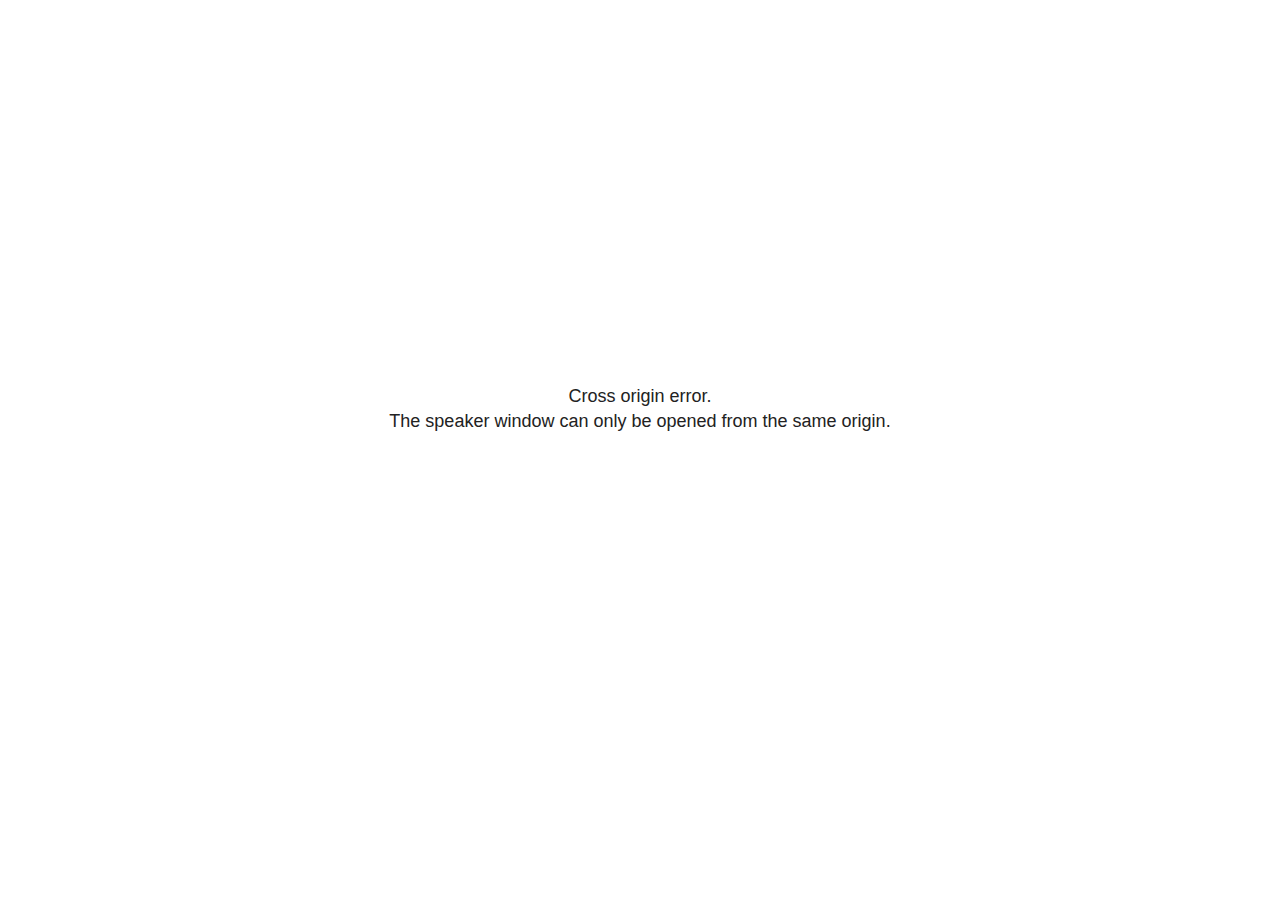
<file: Presentation/presentation_files/libs/revealjs/plugin/notes/speaker-view.html>
<!--
	NOTE: You need to build the notes plugin after making changes to this file.
-->
<html lang="en">
	<head>
		<meta charset="utf-8">

		<title>reveal.js - Speaker View</title>

		<style>
			body {
				font-family: Helvetica;
				font-size: 18px;
			}

			#current-slide,
			#upcoming-slide,
			#speaker-controls {
				padding: 6px;
				box-sizing: border-box;
				-moz-box-sizing: border-box;
			}

			#current-slide iframe,
			#upcoming-slide iframe {
				width: 100%;
				height: 100%;
				border: 1px solid #ddd;
			}

			#current-slide .label,
			#upcoming-slide .label {
				position: absolute;
				top: 10px;
				left: 10px;
				z-index: 2;
			}

			#connection-status {
				position: absolute;
				top: 0;
				left: 0;
				width: 100%;
				height: 100%;
				z-index: 20;
				padding: 30% 20% 20% 20%;
				font-size: 18px;
				color: #222;
				background: #fff;
				text-align: center;
				box-sizing: border-box;
				line-height: 1.4;
			}

			.overlay-element {
				height: 34px;
				line-height: 34px;
				padding: 0 10px;
				text-shadow: none;
				background: rgba( 220, 220, 220, 0.8 );
				color: #222;
				font-size: 14px;
			}

			.overlay-element.interactive:hover {
				background: rgba( 220, 220, 220, 1 );
			}

			#current-slide {
				position: absolute;
				width: 60%;
				height: 100%;
				top: 0;
				left: 0;
				padding-right: 0;
			}

			#upcoming-slide {
				position: absolute;
				width: 40%;
				height: 40%;
				right: 0;
				top: 0;
			}

			/* Speaker controls */
			#speaker-controls {
				position: absolute;
				top: 40%;
				right: 0;
				width: 40%;
				height: 60%;
				overflow: auto;
				font-size: 18px;
			}

				.speaker-controls-time.hidden,
				.speaker-controls-notes.hidden {
					display: none;
				}

				.speaker-controls-time .label,
				.speaker-controls-pace .label,
				.speaker-controls-notes .label {
					text-transform: uppercase;
					font-weight: normal;
					font-size: 0.66em;
					color: #666;
					margin: 0;
				}

				.speaker-controls-time, .speaker-controls-pace {
					border-bottom: 1px solid rgba( 200, 200, 200, 0.5 );
					margin-bottom: 10px;
					padding: 10px 16px;
					padding-bottom: 20px;
					cursor: pointer;
				}

				.speaker-controls-time .reset-button {
					opacity: 0;
					float: right;
					color: #666;
					text-decoration: none;
				}
				.speaker-controls-time:hover .reset-button {
					opacity: 1;
				}

				.speaker-controls-time .timer,
				.speaker-controls-time .clock {
					width: 50%;
				}

				.speaker-controls-time .timer,
				.speaker-controls-time .clock,
				.speaker-controls-time .pacing .hours-value,
				.speaker-controls-time .pacing .minutes-value,
				.speaker-controls-time .pacing .seconds-value {
					font-size: 1.9em;
				}

				.speaker-controls-time .timer {
					float: left;
				}

				.speaker-controls-time .clock {
					float: right;
					text-align: right;
				}

				.speaker-controls-time span.mute {
					opacity: 0.3;
				}

				.speaker-controls-time .pacing-title {
					margin-top: 5px;
				}

				.speaker-controls-time .pacing.ahead {
					color: blue;
				}

				.speaker-controls-time .pacing.on-track {
					color: green;
				}

				.speaker-controls-time .pacing.behind {
					color: red;
				}

				.speaker-controls-notes {
					padding: 10px 16px;
				}

				.speaker-controls-notes .value {
					margin-top: 5px;
					line-height: 1.4;
					font-size: 1.2em;
				}

			/* Layout selector */
			#speaker-layout {
				position: absolute;
				top: 10px;
				right: 10px;
				color: #222;
				z-index: 10;
			}
				#speaker-layout select {
					position: absolute;
					width: 100%;
					height: 100%;
					top: 0;
					left: 0;
					border: 0;
					box-shadow: 0;
					cursor: pointer;
					opacity: 0;

					font-size: 1em;
					background-color: transparent;

					-moz-appearance: none;
					-webkit-appearance: none;
					-webkit-tap-highlight-color: rgba(0, 0, 0, 0);
				}

				#speaker-layout select:focus {
					outline: none;
					box-shadow: none;
				}

			.clear {
				clear: both;
			}

			/* Speaker layout: Wide */
			body[data-speaker-layout="wide"] #current-slide,
			body[data-speaker-layout="wide"] #upcoming-slide {
				width: 50%;
				height: 45%;
				padding: 6px;
			}

			body[data-speaker-layout="wide"] #current-slide {
				top: 0;
				left: 0;
			}

			body[data-speaker-layout="wide"] #upcoming-slide {
				top: 0;
				left: 50%;
			}

			body[data-speaker-layout="wide"] #speaker-controls {
				top: 45%;
				left: 0;
				width: 100%;
				height: 50%;
				font-size: 1.25em;
			}

			/* Speaker layout: Tall */
			body[data-speaker-layout="tall"] #current-slide,
			body[data-speaker-layout="tall"] #upcoming-slide {
				width: 45%;
				height: 50%;
				padding: 6px;
			}

			body[data-speaker-layout="tall"] #current-slide {
				top: 0;
				left: 0;
			}

			body[data-speaker-layout="tall"] #upcoming-slide {
				top: 50%;
				left: 0;
			}

			body[data-speaker-layout="tall"] #speaker-controls {
				padding-top: 40px;
				top: 0;
				left: 45%;
				width: 55%;
				height: 100%;
				font-size: 1.25em;
			}

			/* Speaker layout: Notes only */
			body[data-speaker-layout="notes-only"] #current-slide,
			body[data-speaker-layout="notes-only"] #upcoming-slide {
				display: none;
			}

			body[data-speaker-layout="notes-only"] #speaker-controls {
				padding-top: 40px;
				top: 0;
				left: 0;
				width: 100%;
				height: 100%;
				font-size: 1.25em;
			}

			@media screen and (max-width: 1080px) {
				body[data-speaker-layout="default"] #speaker-controls {
					font-size: 16px;
				}
			}

			@media screen and (max-width: 900px) {
				body[data-speaker-layout="default"] #speaker-controls {
					font-size: 14px;
				}
			}

			@media screen and (max-width: 800px) {
				body[data-speaker-layout="default"] #speaker-controls {
					font-size: 12px;
				}
			}

		</style>
	</head>

	<body>

		<div id="connection-status">Loading speaker view...</div>

		<div id="current-slide"></div>
		<div id="upcoming-slide"><span class="overlay-element label">Upcoming</span></div>
		<div id="speaker-controls">
			<div class="speaker-controls-time">
				<h4 class="label">Time <span class="reset-button">Click to Reset</span></h4>
				<div class="clock">
					<span class="clock-value">0:00 AM</span>
				</div>
				<div class="timer">
					<span class="hours-value">00</span><span class="minutes-value">:00</span><span class="seconds-value">:00</span>
				</div>
				<div class="clear"></div>

				<h4 class="label pacing-title" style="display: none">Pacing – Time to finish current slide</h4>
				<div class="pacing" style="display: none">
					<span class="hours-value">00</span><span class="minutes-value">:00</span><span class="seconds-value">:00</span>
				</div>
			</div>

			<div class="speaker-controls-notes hidden">
				<h4 class="label">Notes</h4>
				<div class="value"></div>
			</div>
		</div>
		<div id="speaker-layout" class="overlay-element interactive">
			<span class="speaker-layout-label"></span>
			<select class="speaker-layout-dropdown"></select>
		</div>

		<script>

			(function() {

				var notes,
					notesValue,
					currentState,
					currentSlide,
					upcomingSlide,
					layoutLabel,
					layoutDropdown,
					pendingCalls = {},
					lastRevealApiCallId = 0,
					connected = false

				var connectionStatus = document.querySelector( '#connection-status' );

				var SPEAKER_LAYOUTS = {
					'default': 'Default',
					'wide': 'Wide',
					'tall': 'Tall',
					'notes-only': 'Notes only'
				};

				setupLayout();

				let openerOrigin;

				try {
					openerOrigin = window.opener.location.origin;
				}
				catch ( error ) { console.warn( error ) }

				// In order to prevent XSS, the speaker view will only run if its
				// opener has the same origin as itself
				if( window.location.origin !== openerOrigin ) {
					connectionStatus.innerHTML = 'Cross origin error.<br>The speaker window can only be opened from the same origin.';
					return;
				}

				var connectionTimeout = setTimeout( function() {
					connectionStatus.innerHTML = 'Error connecting to main window.<br>Please try closing and reopening the speaker view.';
				}, 5000 );

				window.addEventListener( 'message', function( event ) {

					// Validate the origin of all messages to avoid parsing messages
					// that aren't meant for us. Ignore when running off file:// so
					// that the speaker view continues to work without a web server.
					if( window.location.origin !== event.origin && window.location.origin !== 'file://' ) {
						return
					}

					clearTimeout( connectionTimeout );
					connectionStatus.style.display = 'none';

					var data = JSON.parse( event.data );

					// The overview mode is only useful to the reveal.js instance
					// where navigation occurs so we don't sync it
					if( data.state ) delete data.state.overview;

					// Messages sent by the notes plugin inside of the main window
					if( data && data.namespace === 'reveal-notes' ) {
						if( data.type === 'connect' ) {
							handleConnectMessage( data );
						}
						else if( data.type === 'state' ) {
							handleStateMessage( data );
						}
						else if( data.type === 'return' ) {
							pendingCalls[data.callId](data.result);
							delete pendingCalls[data.callId];
						}
					}
					// Messages sent by the reveal.js inside of the current slide preview
					else if( data && data.namespace === 'reveal' ) {
						if( /ready/.test( data.eventName ) ) {
							// Send a message back to notify that the handshake is complete
							window.opener.postMessage( JSON.stringify({ namespace: 'reveal-notes', type: 'connected'} ), '*' );
						}
						else if( /slidechanged|fragmentshown|fragmenthidden|paused|resumed/.test( data.eventName ) && currentState !== JSON.stringify( data.state ) ) {

							dispatchStateToMainWindow( data.state );

						}
					}

				} );

				/**
				 * Updates the presentation in the main window to match the state
				 * of the presentation in the notes window.
				 */
				const dispatchStateToMainWindow = debounce(( state ) => {
					window.opener.postMessage( JSON.stringify({ method: 'setState', args: [ state ]} ), '*' );
				}, 500);

				/**
				 * Asynchronously calls the Reveal.js API of the main frame.
				 */
				function callRevealApi( methodName, methodArguments, callback ) {

					var callId = ++lastRevealApiCallId;
					pendingCalls[callId] = callback;
					window.opener.postMessage( JSON.stringify( {
						namespace: 'reveal-notes',
						type: 'call',
						callId: callId,
						methodName: methodName,
						arguments: methodArguments
					} ), '*' );

				}

				/**
				 * Called when the main window is trying to establish a
				 * connection.
				 */
				function handleConnectMessage( data ) {

					if( connected === false ) {
						connected = true;

						setupIframes( data );
						setupKeyboard();
						setupNotes();
						setupTimer();
						setupHeartbeat();
					}

				}

				/**
				 * Called when the main window sends an updated state.
				 */
				function handleStateMessage( data ) {

					// Store the most recently set state to avoid circular loops
					// applying the same state
					currentState = JSON.stringify( data.state );

					// No need for updating the notes in case of fragment changes
					if ( data.notes ) {
						notes.classList.remove( 'hidden' );
						notesValue.style.whiteSpace = data.whitespace;
						if( data.markdown ) {
							notesValue.innerHTML = marked( data.notes );
						}
						else {
							notesValue.innerHTML = data.notes;
						}
					}
					else {
						notes.classList.add( 'hidden' );
					}

					// Update the note slides
					currentSlide.contentWindow.postMessage( JSON.stringify({ method: 'setState', args: [ data.state ] }), '*' );
					upcomingSlide.contentWindow.postMessage( JSON.stringify({ method: 'setState', args: [ data.state ] }), '*' );
					upcomingSlide.contentWindow.postMessage( JSON.stringify({ method: 'next' }), '*' );

				}

				// Limit to max one state update per X ms
				handleStateMessage = debounce( handleStateMessage, 200 );

				/**
				 * Forward keyboard events to the current slide window.
				 * This enables keyboard events to work even if focus
				 * isn't set on the current slide iframe.
				 *
				 * Block F5 default handling, it reloads and disconnects
				 * the speaker notes window.
				 */
				function setupKeyboard() {

					document.addEventListener( 'keydown', function( event ) {
						if( event.keyCode === 116 || ( event.metaKey && event.keyCode === 82 ) ) {
							event.preventDefault();
							return false;
						}
						currentSlide.contentWindow.postMessage( JSON.stringify({ method: 'triggerKey', args: [ event.keyCode ] }), '*' );
					} );

				}

				/**
				 * Creates the preview iframes.
				 */
				function setupIframes( data ) {

					var params = [
						'receiver',
						'progress=false',
						'history=false',
						'transition=none',
						'autoSlide=0',
						'backgroundTransition=none'
					].join( '&' );

					var urlSeparator = /\?/.test(data.url) ? '&' : '?';
					var hash = '#/' + data.state.indexh + '/' + data.state.indexv;
					var currentURL = data.url + urlSeparator + params + '&scrollActivationWidth=false&postMessageEvents=true' + hash;
					var upcomingURL = data.url + urlSeparator + params + '&scrollActivationWidth=false&controls=false' + hash;

					currentSlide = document.createElement( 'iframe' );
					currentSlide.setAttribute( 'width', 1280 );
					currentSlide.setAttribute( 'height', 1024 );
					currentSlide.setAttribute( 'src', currentURL );
					document.querySelector( '#current-slide' ).appendChild( currentSlide );

					upcomingSlide = document.createElement( 'iframe' );
					upcomingSlide.setAttribute( 'width', 640 );
					upcomingSlide.setAttribute( 'height', 512 );
					upcomingSlide.setAttribute( 'src', upcomingURL );
					document.querySelector( '#upcoming-slide' ).appendChild( upcomingSlide );

				}

				/**
				 * Setup the notes UI.
				 */
				function setupNotes() {

					notes = document.querySelector( '.speaker-controls-notes' );
					notesValue = document.querySelector( '.speaker-controls-notes .value' );

				}

				/**
				 * We send out a heartbeat at all times to ensure we can
				 * reconnect with the main presentation window after reloads.
				 */
				function setupHeartbeat() {

					setInterval( () => {
						window.opener.postMessage( JSON.stringify({ namespace: 'reveal-notes', type: 'heartbeat'} ), '*' );
					}, 1000 );

				}

				function getTimings( callback ) {

					callRevealApi( 'getSlidesAttributes', [], function ( slideAttributes ) {
						callRevealApi( 'getConfig', [], function ( config ) {
							var totalTime = config.totalTime;
							var minTimePerSlide = config.minimumTimePerSlide || 0;
							var defaultTiming = config.defaultTiming;
							if ((defaultTiming == null) && (totalTime == null)) {
								callback(null);
								return;
							}
							// Setting totalTime overrides defaultTiming
							if (totalTime) {
								defaultTiming = 0;
							}
							var timings = [];
							for ( var i in slideAttributes ) {
								var slide = slideAttributes[ i ];
								var timing = defaultTiming;
								if( slide.hasOwnProperty( 'data-timing' )) {
									var t = slide[ 'data-timing' ];
									timing = parseInt(t);
									if( isNaN(timing) ) {
										console.warn("Could not parse timing '" + t + "' of slide " + i + "; using default of " + defaultTiming);
										timing = defaultTiming;
									}
								}
								timings.push(timing);
							}
							if ( totalTime ) {
								// After we've allocated time to individual slides, we summarize it and
								// subtract it from the total time
								var remainingTime = totalTime - timings.reduce( function(a, b) { return a + b; }, 0 );
								// The remaining time is divided by the number of slides that have 0 seconds
								// allocated at the moment, giving the average time-per-slide on the remaining slides
								var remainingSlides = (timings.filter( function(x) { return x == 0 }) ).length
								var timePerSlide = Math.round( remainingTime / remainingSlides, 0 )
								// And now we replace every zero-value timing with that average
								timings = timings.map( function(x) { return (x==0 ? timePerSlide : x) } );
							}
							var slidesUnderMinimum = timings.filter( function(x) { return (x < minTimePerSlide) } ).length
							if ( slidesUnderMinimum ) {
								message = "The pacing time for " + slidesUnderMinimum + " slide(s) is under the configured minimum of " + minTimePerSlide + " seconds. Check the data-timing attribute on individual slides, or consider increasing the totalTime or minimumTimePerSlide configuration options (or removing some slides).";
								alert(message);
							}
							callback( timings );
						} );
					} );

				}

				/**
				 * Return the number of seconds allocated for presenting
				 * all slides up to and including this one.
				 */
				function getTimeAllocated( timings, callback ) {

					callRevealApi( 'getSlidePastCount', [], function ( currentSlide ) {
						var allocated = 0;
						for (var i in timings.slice(0, currentSlide + 1)) {
							allocated += timings[i];
						}
						callback( allocated );
					} );

				}

				/**
				 * Create the timer and clock and start updating them
				 * at an interval.
				 */
				function setupTimer() {

					var start = new Date(),
					timeEl = document.querySelector( '.speaker-controls-time' ),
					clockEl = timeEl.querySelector( '.clock-value' ),
					hoursEl = timeEl.querySelector( '.hours-value' ),
					minutesEl = timeEl.querySelector( '.minutes-value' ),
					secondsEl = timeEl.querySelector( '.seconds-value' ),
					pacingTitleEl = timeEl.querySelector( '.pacing-title' ),
					pacingEl = timeEl.querySelector( '.pacing' ),
					pacingHoursEl = pacingEl.querySelector( '.hours-value' ),
					pacingMinutesEl = pacingEl.querySelector( '.minutes-value' ),
					pacingSecondsEl = pacingEl.querySelector( '.seconds-value' );

					var timings = null;
					getTimings( function ( _timings ) {

						timings = _timings;
						if (_timings !== null) {
							pacingTitleEl.style.removeProperty('display');
							pacingEl.style.removeProperty('display');
						}

						// Update once directly
						_updateTimer();

						// Then update every second
						setInterval( _updateTimer, 1000 );

					} );


					function _resetTimer() {

						if (timings == null) {
							start = new Date();
							_updateTimer();
						}
						else {
							// Reset timer to beginning of current slide
							getTimeAllocated( timings, function ( slideEndTimingSeconds ) {
								var slideEndTiming = slideEndTimingSeconds * 1000;
								callRevealApi( 'getSlidePastCount', [], function ( currentSlide ) {
									var currentSlideTiming = timings[currentSlide] * 1000;
									var previousSlidesTiming = slideEndTiming - currentSlideTiming;
									var now = new Date();
									start = new Date(now.getTime() - previousSlidesTiming);
									_updateTimer();
								} );
							} );
						}

					}

					timeEl.addEventListener( 'click', function() {
						_resetTimer();
						return false;
					} );

					function _displayTime( hrEl, minEl, secEl, time) {

						var sign = Math.sign(time) == -1 ? "-" : "";
						time = Math.abs(Math.round(time / 1000));
						var seconds = time % 60;
						var minutes = Math.floor( time / 60 ) % 60 ;
						var hours = Math.floor( time / ( 60 * 60 )) ;
						hrEl.innerHTML = sign + zeroPadInteger( hours );
						if (hours == 0) {
							hrEl.classList.add( 'mute' );
						}
						else {
							hrEl.classList.remove( 'mute' );
						}
						minEl.innerHTML = ':' + zeroPadInteger( minutes );
						if (hours == 0 && minutes == 0) {
							minEl.classList.add( 'mute' );
						}
						else {
							minEl.classList.remove( 'mute' );
						}
						secEl.innerHTML = ':' + zeroPadInteger( seconds );
					}

					function _updateTimer() {

						var diff, hours, minutes, seconds,
						now = new Date();

						diff = now.getTime() - start.getTime();

						clockEl.innerHTML = now.toLocaleTimeString( 'en-US', { hour12: true, hour: '2-digit', minute:'2-digit' } );
						_displayTime( hoursEl, minutesEl, secondsEl, diff );
						if (timings !== null) {
							_updatePacing(diff);
						}

					}

					function _updatePacing(diff) {

						getTimeAllocated( timings, function ( slideEndTimingSeconds ) {
							var slideEndTiming = slideEndTimingSeconds * 1000;

							callRevealApi( 'getSlidePastCount', [], function ( currentSlide ) {
								var currentSlideTiming = timings[currentSlide] * 1000;
								var timeLeftCurrentSlide = slideEndTiming - diff;
								if (timeLeftCurrentSlide < 0) {
									pacingEl.className = 'pacing behind';
								}
								else if (timeLeftCurrentSlide < currentSlideTiming) {
									pacingEl.className = 'pacing on-track';
								}
								else {
									pacingEl.className = 'pacing ahead';
								}
								_displayTime( pacingHoursEl, pacingMinutesEl, pacingSecondsEl, timeLeftCurrentSlide );
							} );
						} );
					}

				}

				/**
				 * Sets up the speaker view layout and layout selector.
				 */
				function setupLayout() {

					layoutDropdown = document.querySelector( '.speaker-layout-dropdown' );
					layoutLabel = document.querySelector( '.speaker-layout-label' );

					// Render the list of available layouts
					for( var id in SPEAKER_LAYOUTS ) {
						var option = document.createElement( 'option' );
						option.setAttribute( 'value', id );
						option.textContent = SPEAKER_LAYOUTS[ id ];
						layoutDropdown.appendChild( option );
					}

					// Monitor the dropdown for changes
					layoutDropdown.addEventListener( 'change', function( event ) {

						setLayout( layoutDropdown.value );

					}, false );

					// Restore any currently persisted layout
					setLayout( getLayout() );

				}

				/**
				 * Sets a new speaker view layout. The layout is persisted
				 * in local storage.
				 */
				function setLayout( value ) {

					var title = SPEAKER_LAYOUTS[ value ];

					layoutLabel.innerHTML = 'Layout' + ( title ? ( ': ' + title ) : '' );
					layoutDropdown.value = value;

					document.body.setAttribute( 'data-speaker-layout', value );

					// Persist locally
					if( supportsLocalStorage() ) {
						window.localStorage.setItem( 'reveal-speaker-layout', value );
					}

				}

				/**
				 * Returns the ID of the most recently set speaker layout
				 * or our default layout if none has been set.
				 */
				function getLayout() {

					if( supportsLocalStorage() ) {
						var layout = window.localStorage.getItem( 'reveal-speaker-layout' );
						if( layout ) {
							return layout;
						}
					}

					// Default to the first record in the layouts hash
					for( var id in SPEAKER_LAYOUTS ) {
						return id;
					}

				}

				function supportsLocalStorage() {

					try {
						localStorage.setItem('test', 'test');
						localStorage.removeItem('test');
						return true;
					}
					catch( e ) {
						return false;
					}

				}

				function zeroPadInteger( num ) {

					var str = '00' + parseInt( num );
					return str.substring( str.length - 2 );

				}

				/**
				 * Limits the frequency at which a function can be called.
				 */
				function debounce( fn, ms ) {

					var lastTime = 0,
						timeout;

					return function() {

						var args = arguments;
						var context = this;

						clearTimeout( timeout );

						var timeSinceLastCall = Date.now() - lastTime;
						if( timeSinceLastCall > ms ) {
							fn.apply( context, args );
							lastTime = Date.now();
						}
						else {
							timeout = setTimeout( function() {
								fn.apply( context, args );
								lastTime = Date.now();
							}, ms - timeSinceLastCall );
						}

					}

				}

			})();

		</script>
	</body>
</html>
</file>
